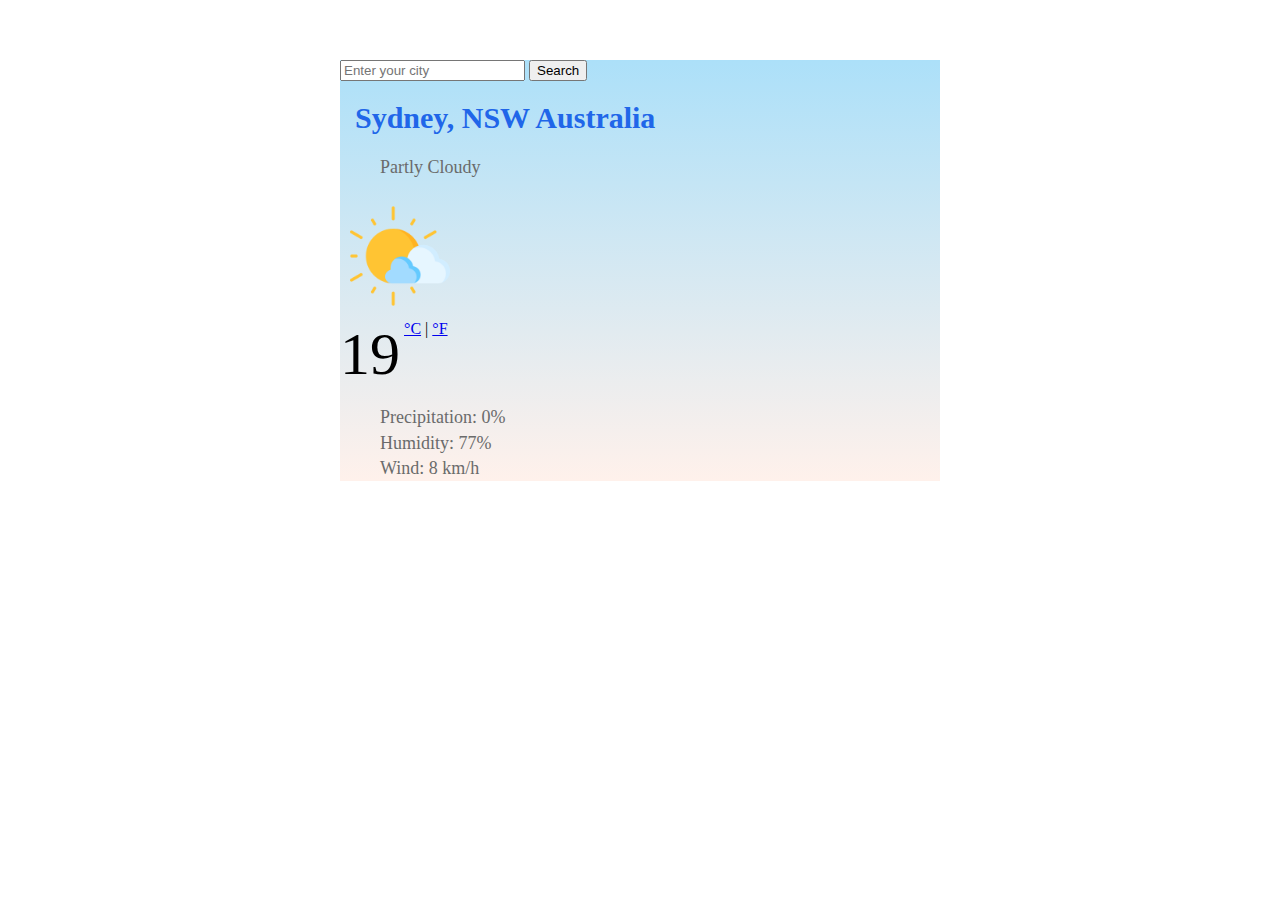
<file: index.html>
<!DOCTYPE html>
<html lang="en">
  <head>
    <meta charset="UTF-8" />
    <meta name="viewport" content="width=device-width, initial-scale=1.0" />
    <link
      href="https://cdn.jsdelivr.net/npm/bootstrap@5.3.0/dist/css/bootstrap.min.css"
      rel="stylesheet"
      integrity="sha384-9ndCyUaIbzAi2FUVXJi0CjmCapSmO7SnpJef0486qhLnuZ2cdeRhO02iuK6FUUVM"
      crossorigin="anonymous"
    />
    <link rel="stylesheet" href="styling/style.css" />
    <title>🌀 Aditi's Weather App</title>
  </head>
  <body>
    <div class="container border border-primary-subtle p-2">
      <div class="weather-app">
        <div class="searchbar">
          <form>
            <div class="d-flex flex-row mb-2 p-3">
              <input
                type="search"
                class="form-control border border-primary-subtle"
                id="searchBar"
                aria-describedby="searchPlace"
                placeholder="Enter your city"
              />
              <button type="button" class="btn btn-primary ms-4">Search</button>
            </div>
          </form>
        </div>
        <h1 id="city">Sydney, NSW Australia</h1>
        <ul>
          <li id="date"></li>
          <li>Partly Cloudy</li>
        </ul>
        <div class="row">
          <div class="col-6">
            <div class="clearfix d-flex justify-content-center">
              <img
                src="Images/partly-cloudy copy.png"
                alt="cloudy icon"
                class="cloudy-icon"
              />
              <div class="float-left">
                <span class="temperature" id="temperature">19</span>
                <span class="units">
                  <a href="#" id="temp-celsius">°C</a> |
                  <a href="#" id="temp-fahrenheit">°F</a>
                </span>
              </div>
            </div>
          </div>
          <div class="col-6">
            <ul>
              <li>Precipitation: 0%</li>
              <li>Humidity: 77%</li>
              <li>Wind: 8 km/h</li>
            </ul>
          </div>
        </div>
      </div>
    </div>

    <script src="index.js"></script>
  </body>
</html>
</file>
<file: styling/style.css>
body {
  width: 600px;
  margin: 0 auto;
  padding-top: 60px;
}

h1 {
    font-size: 30px;
    padding-left: 15px;
    color: #2066E9;
}

li {
   list-style-type: none;
   font-size: 18px;
   line-height: 1.4;
   color: rgb(106, 107, 107);
}

img {
    width: 100px;
    padding: 10px;
   
}

.units { 
    display: inline-block;
    vertical-align: top;
}
.container {
  background: linear-gradient(to top, #fff1eb 0%, #ace0f9 100%);
}

.temperature{
   font-size: 60px;
}
</file>
